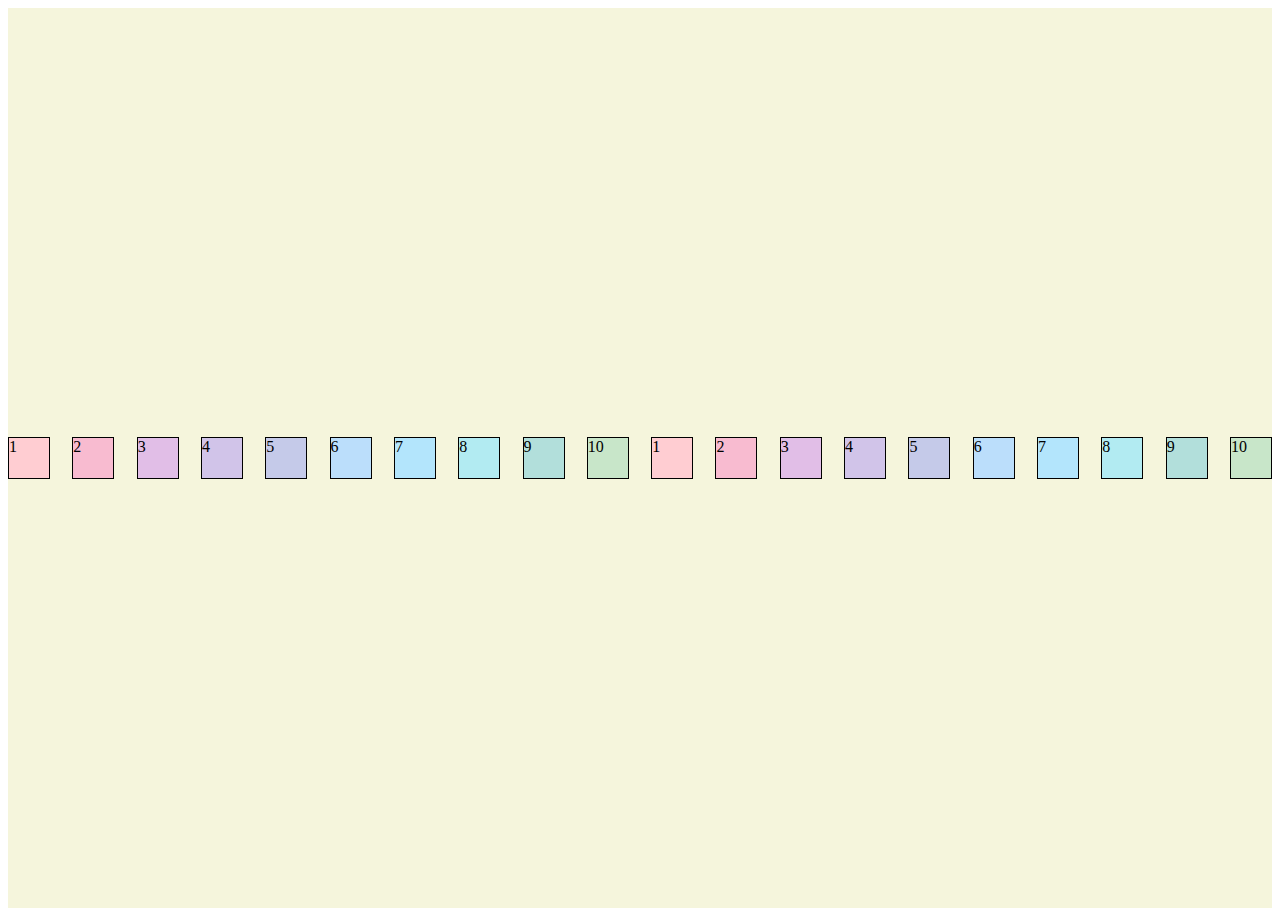
<file: html/index.html>
<!DOCTYPE html>
<html lang="en">
<head>
  <meta charset="UTF-8">
  <meta http-equiv="X-UA-Compatible" content="IE=edge">
  <meta name="viewport" content="width=device-width, initial-scale=1.0">
  <title>JS Bin</title>
  <link rel="stylesheet" href="style.css">
</head>
<body>
  <div class="container">
    <div class="item item1">1</div>
    <div class="item item2">2</div>
    <div class="item item3">3</div>
    <div class="item item4">4</div>
    <div class="item item5">5</div>
    <div class="item item6">6</div>
    <div class="item item7">7</div>
    <div class="item item8">8</div>
    <div class="item item9">9</div>
    <div class="item item10">10</div>
    <div class="item item1">1</div>
    <div class="item item2">2</div>
    <div class="item item3">3</div>
    <div class="item item4">4</div>
    <div class="item item5">5</div>
    <div class="item item6">6</div>
    <div class="item item7">7</div>
    <div class="item item8">8</div>
    <div class="item item9">9</div>
    <div class="item item10">10</div>
  </div>
</body>
</html>
</file>
<file: html/style.css>
.container {
  background: beige;
  height: 100vh;
  display: flex;
  flex-direction: row;
  flex-wrap: wrap;
  /* flex-flow: column nowrap; */
  justify-content: space-between; /* main */
  align-items: baseline; /* cross */
  align-content: center ;
}

.item {
  width: 40px;
  height: 40px;
  border: 1px solid black;
}

.item1 {
  background: #ffcdd2;
}

.item2 {
  background: #f8bbd0;
}

.item3 {
  background: #e1bee7;
}

.item4 {
  background: #d1c4e9;
}

.item5 {
  background: #c5cae9;
}

.item6 {
  background: #bbdefb;
}

.item7 {
  background: #b3e5fc;
}

.item8 {
  background: #b2ebf2;
}

.item9 {
  background: #b2dfdb;
}

.item10 {
  background: #c8e6c9;
}
</file>
